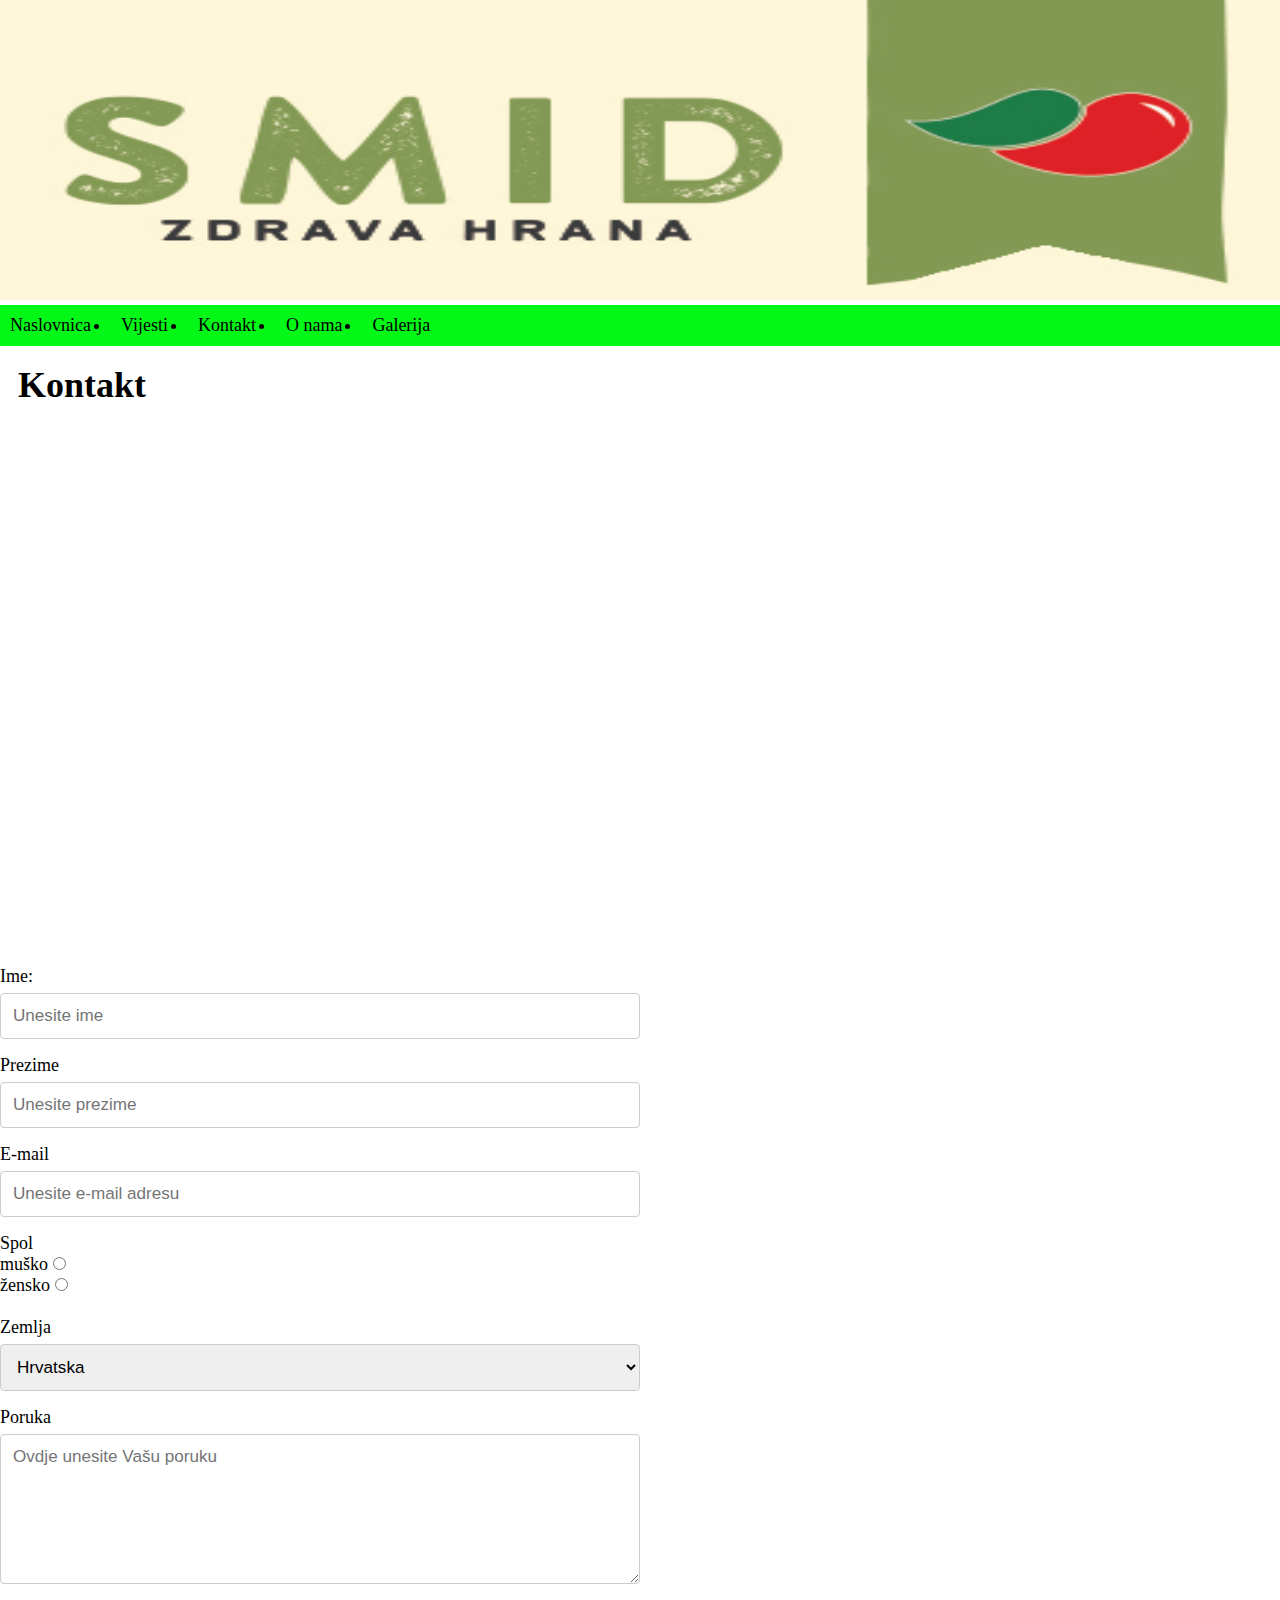
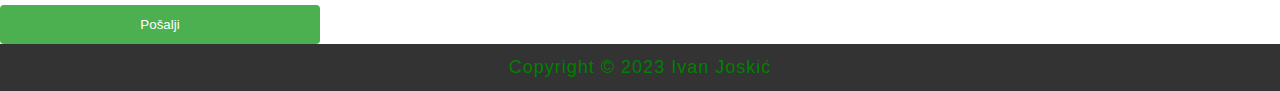
<file: kontakt.html>
<!DOCTYPE html>
<html>
	<head>
		
		<!-- CSS -->
		<link rel="stylesheet" href="style.css">
		<!-- End CSS -->
		<!-- meta elements -->
		<meta name="viewport" content="width=device-width; initial-scale=1.0; maximum-scale=1.0; user-scalable=0;">
        <meta http-equiv="content-type" content="text/html; charset=utf-8">
        <meta name="description" content="some description">
        <meta name="keywords" content="keyword 1, keyword 2, keyword 3, keyword 4, ...">
		<title>Kontakt</title>
	</head>
<body>
	<header>
		<img class=zaglavlje src="smid_logo.jpg"></img>
		<nav>
			<ul>
			  <li><a href="index.html">Naslovnica</a></li>
			  <li><a href="vijesti.html">Vijesti</a></li>
			  <li><a href="kontakt.html">Kontakt</a></li>
			  <li><a href="oNama.html">O nama</a></li>
			  <li><a href="galerija.html">Galerija</a></li>
			</ul>
		</nav>
	</header>
	<main>
		<h1>Kontakt</h1>
		
			<div class="mapouter"><div class="gmap_canvas"><iframe width="600" height="500" id="gmap_canvas" src="https://maps.google.com/maps?q=tome%20mati%C4%87a%201&t=&z=13&ie=UTF8&iwloc=&output=embed" frameborder="0" scrolling="no" marginheight="0" marginwidth="0"></iframe><a href="https://123movies-to.org"></a><br><style>.mapouter{position:relative;text-align:right;height:500px;width:600px;}</style><a href="https://www.embedgooglemap.net">google maps insert</a><style>.gmap_canvas {overflow:hidden;background:none!important;height:500px;width:600px;}</style></div></div><br><br>
			
			<form action="upload.php" id="contact_form" name="contact_form" method="POST">
				<label for="fname">Ime:</label>
				<input type="text" id="fname" name="firstname" placeholder="Unesite ime" required><br>

				<label for="lname">Prezime</label>
				<input type="text" id="lname" name="lastname" placeholder="Unesite prezime" required><br>
				
				<label for="lname">E-mail</label>
				<input type="email" id="email" name="email" placeholder="Unesite e-mail adresu" required><br>

				<div class="spol">
				<label for="gender">Spol</label>
				<div>
					<input type="radio" id="male" name="gender" value="Male">
					<label for="male" style="float: left">muško</label>
				</div>
				<div>
					<input type="radio" id="female" name="gender" value="Male">
					<label for="female" style="float: left">žensko</label>
				</div>
			</div>
			<br>

				<label for="country">Zemlja</label>
				<select id="country" name="country">
				  <option value="">Molim odaberite</option>
				  <option value="Austria">Austrija</option>
				  <option value="Bosnia and Herzegovina">Bosna i Hercegovina</option>
				  <option value="Croatia" selected>Hrvatska</option>
				  <option value="Hungary">Mađarska</option>
				  <option value="Serbia">Srbija</option>
				  <option value="Slovenia">Slovenija</option>
				</select>

				<label for="subject">Poruka</label>
				<textarea id="subject" name="subject" placeholder="Ovdje unesite Vašu poruku" style="height:150px"></textarea>

				<input type="submit" value="Pošalji">
			</form>
		</div>
	</main>
	<footer>
	<p>Copyright &copy; 2023 Ivan Joskić</p>
	</footer>
</body>
</html>
</file>
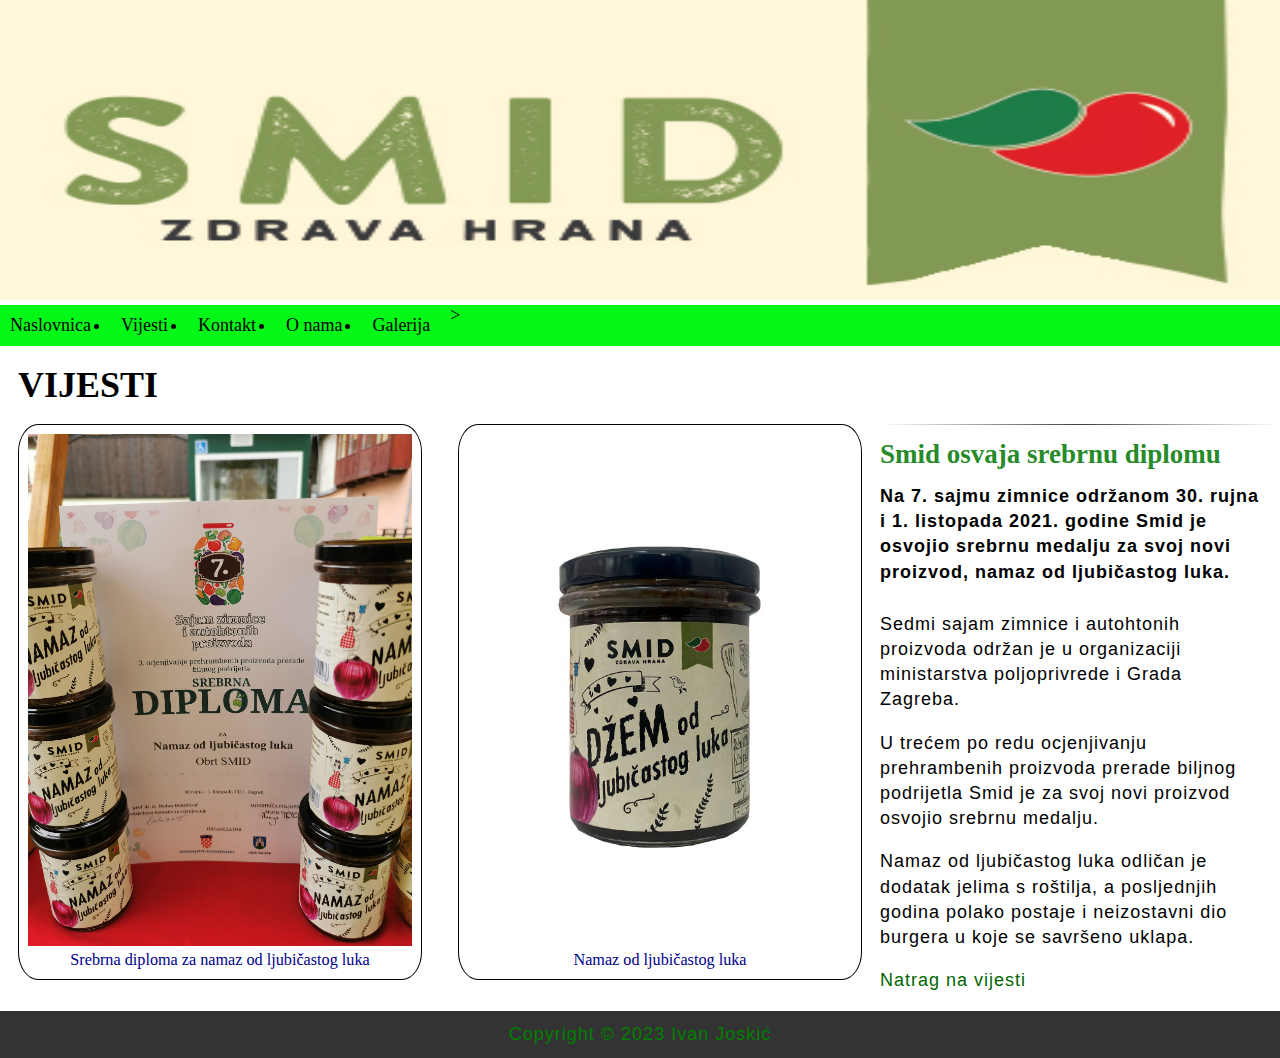
<file: vijesti-1.html>
<!DOCTYPE html>
<html>
	<head>
		
		<!-- CSS -->
		<link rel="stylesheet" href="style.css">
		<!-- End CSS -->
		<!-- meta elements -->
		<meta name="viewport" content="width=device-width; initial-scale=1.0; maximum-scale=1.0; user-scalable=0;">
        <meta http-equiv="content-type" content="text/html; charset=utf-8">
        <meta name="description" content="some description">
        <meta name="keywords" content="keyword 1, keyword 2, keyword 3, keyword 4, ...">
		<title>Vijesti</title>
	</head>
<body>
<header>
		<img class=zaglavlje src="smid_logo.jpg"></img>
		<nav>
			<ul>
		      <li><a href="index.html">Naslovnica</a></li>
			  <li><a href="vijesti.html">Vijesti</a></li>
			  <li><a href="kontakt.html">Kontakt</a></li>
			  <li><a href="oNama.html">O nama</a></li>
			  <li><a href="galerija.html">Galerija</a></li>>
			</ul>
		</nav>
	</header>
	<main>
		<h1>VIJESTI</h1>
		<div id="news_gallery">
			<figure id="1">
				<img src="vijesti/prva.jpg" alt="title picture 1" title="title picture 1">
				<figcaption>Srebrna diploma za namaz od ljubičastog luka<figcaption>
			</figure>
			<figure id="2">
				<img src="vijesti/luk.jpg" alt="title picture 2" title="title picture 2">
				<figcaption>Namaz od ljubičastog luka<figcaption>
			</figure>
		</div>
		<hr>
		<div class="news">
			<h2>Smid osvaja srebrnu diplomu</h2>
			<p class="description">Na 7. sajmu zimnice održanom 30. rujna i 1. listopada 2021. godine Smid je osvojio srebrnu medalju za svoj novi proizvod, namaz od ljubičastog luka.</p>
			<p>Sedmi sajam zimnice i autohtonih proizvoda održan je u organizaciji ministarstva poljoprivrede i Grada Zagreba.</p>
			<p>U trećem po redu ocjenjivanju prehrambenih proizvoda prerade biljnog podrijetla Smid je za svoj novi proizvod osvojio srebrnu medalju.</p>
			<p>Namaz od ljubičastog luka odličan je dodatak jelima s roštilja, a posljednjih godina polako postaje i neizostavni dio burgera u koje se savršeno uklapa.</p>
			<p><a href="vijesti.html">Natrag na vijesti</a></p>
		</div>
	</main>
	<footer>
		<p>Copyright &copy; 2023 Ivan Joskić</p>
	</footer>
</body>
</html>
</file>
<file: style.css>
body, html {
	font-family:'Times New Roman', Times, serif;
	margin: 0;
	font-size: 18px;	

}
body{
	background-color:white ;
}
header {
	display: block;
	width: 100%;
}
.hero-image {
	background-image: url("smid_logo.jpg");
	background-position: center;
	background-repeat: no-repeat;
	background-size: cover;
	position: relative;
	height: 500px;
}
.zaglavlje {
	height: 300px;

}
ul {
	list-style-type: 'Grechen Fuemen', sans-serif;
	margin: 0;
	padding: 0;
	overflow: hidden;
	background-color: rgb(3, 248, 23);

}
li {
	float: left;
}
li a {
	display: block;
	color: black;
	text-align: center;
	padding: 10px 20px 10px 10px;
	text-decoration: none;
}
li a:hover {
	background-color: white;
}
h1,h2 {
	margin: 0.5em;
	font-size: 2em;
	color: black;

}
h2 {
	font-size: 1.5em;
	color: darkgreen;
}

.smid{
	height: 30%;
	width: 100%;
}
main a {
	color: darkgreen;
	text-decoration: none;
}
main a:hover {
	color: blue;
	text-decoration: underline;
}
p {
	margin: 1em;
	line-height: 1.4em;
	letter-spacing: 1px;
	font-family: Arial, Helvetica, sans-serif;
}
hr {
	border: 0;
	height: 1px;
	background-image: linear-gradient(to right, rgba(0,0,0,0), rgba(0,0,0,0.75), rgba(0,0,0,0));
}
.news img {
	width: 50%;
	float: left;
	padding: 0.5em;
	margin: 0 1em 0.5em 0.5em;
}
.news h2 {
	margin: 0.5em 0.7em;
	font-size: 1.5em;
	color: #278b29;
}
.news hr {
	margin: 1em;
	border: 1px dotted #278b29;
	clear: both;
}
.news time {
	font-size: 90%;
}
.description {
	font-weight: bold;
	margin: 0.8em 1em 1.5em 1em;
}
#news_gallery figure {
	padding: 0.5em;
	margin: 0 1em 0.5em 1em;
	float: left;
	width: 30%;
	border: 1px solid black;
}
#news_gallery figcaption {
	font-size: 90%;
	text-align: center;
}
#gallery figure {
	padding: 0.5em;
	margin: 0 1em 0.5em 1em;
	float: left;
	width: 30%;
	border: 1px solid black;
}
#gallery figcaption {
	font-size: 80%;
	height: 50px;
	text-align: center;
}

figure:hover >legend {
	visibility: visible;
}

figure > legend {
	position: center;
	visibility: hidden;
	z-index: 2;
}

figure {
	padding: 0.6%;
	margin: 0 1em 0.1em 0.5em;
	float: left;
	width: 30%;
	border: 3px solid darkgreen;
	color: darkblue;
	border-radius: 5%;
}


legend {
	font-size: 80%;
}
img {
	width: 100%;

}
video {
	margin: 0 1em 1em 1em;
	float: left;
}
#contact {
	margin: 1em
}
label {
	display: block;
}
input[type=text], input[type=email], select, textarea {
    width: 50%;
    padding: 12px;
    border: 1px solid #ccc;
    border-radius: 4px;
    box-sizing: border-box;
    margin-top: 6px;
    margin-bottom: 16px;
	font-family: 'Oswald', sans-serif;
	font-size: 95%;
}

input[type=submit] {
    display: block;
	background-color: #4CAF50;
    color: white;
    padding: 12px 20px;
    border: none;
    border-radius: 4px;
    cursor: pointer;
	width: 25%;
}

input[type=submit]:hover {
    background-color: #45a049;
}
footer {
	background-color: #333;
	padding: 0.1em;
	clear: both;
}
.spol{
	display: grid;
	grid-template-columns: 50% 
}

footer {
	background-color: #333;
	padding: 0.1em;
	clear: both;
}
footer p {
	color: green;
	text-align: center;
	margin: 0.5em;
}
footer img {
	width: 20px;
}
@media screen and (max-width: 900px) {
	figure {
		width: 90%;
		margin: 1em;
	}
	.news img {
		width: 95%;
		padding: 0.5em;
		margin: 0 1em 0.5em 0.5em;
	}
	.news time {
		margin: 0 0 0 1em;
	}
	#news_gallery figure {
		padding: 0.5em;
		margin: 0 1em 0.5em 1em;
		float: left;
		width: 90%;
		border: 1px solid black;
	}
	#news_gallery figcaption {
		font-size: 90%;
		text-align: center;
	}
	#gallery figure {
		padding: 0.6em;
		margin: 0 1em 0.5em 1em;
		float: left;
		width: 50%;
		border: 1px solid black;
	}
	#gallery figcaption {
		font-size: 90%;
		height: 70px;
		text-align: center;
	}

}
</file>
